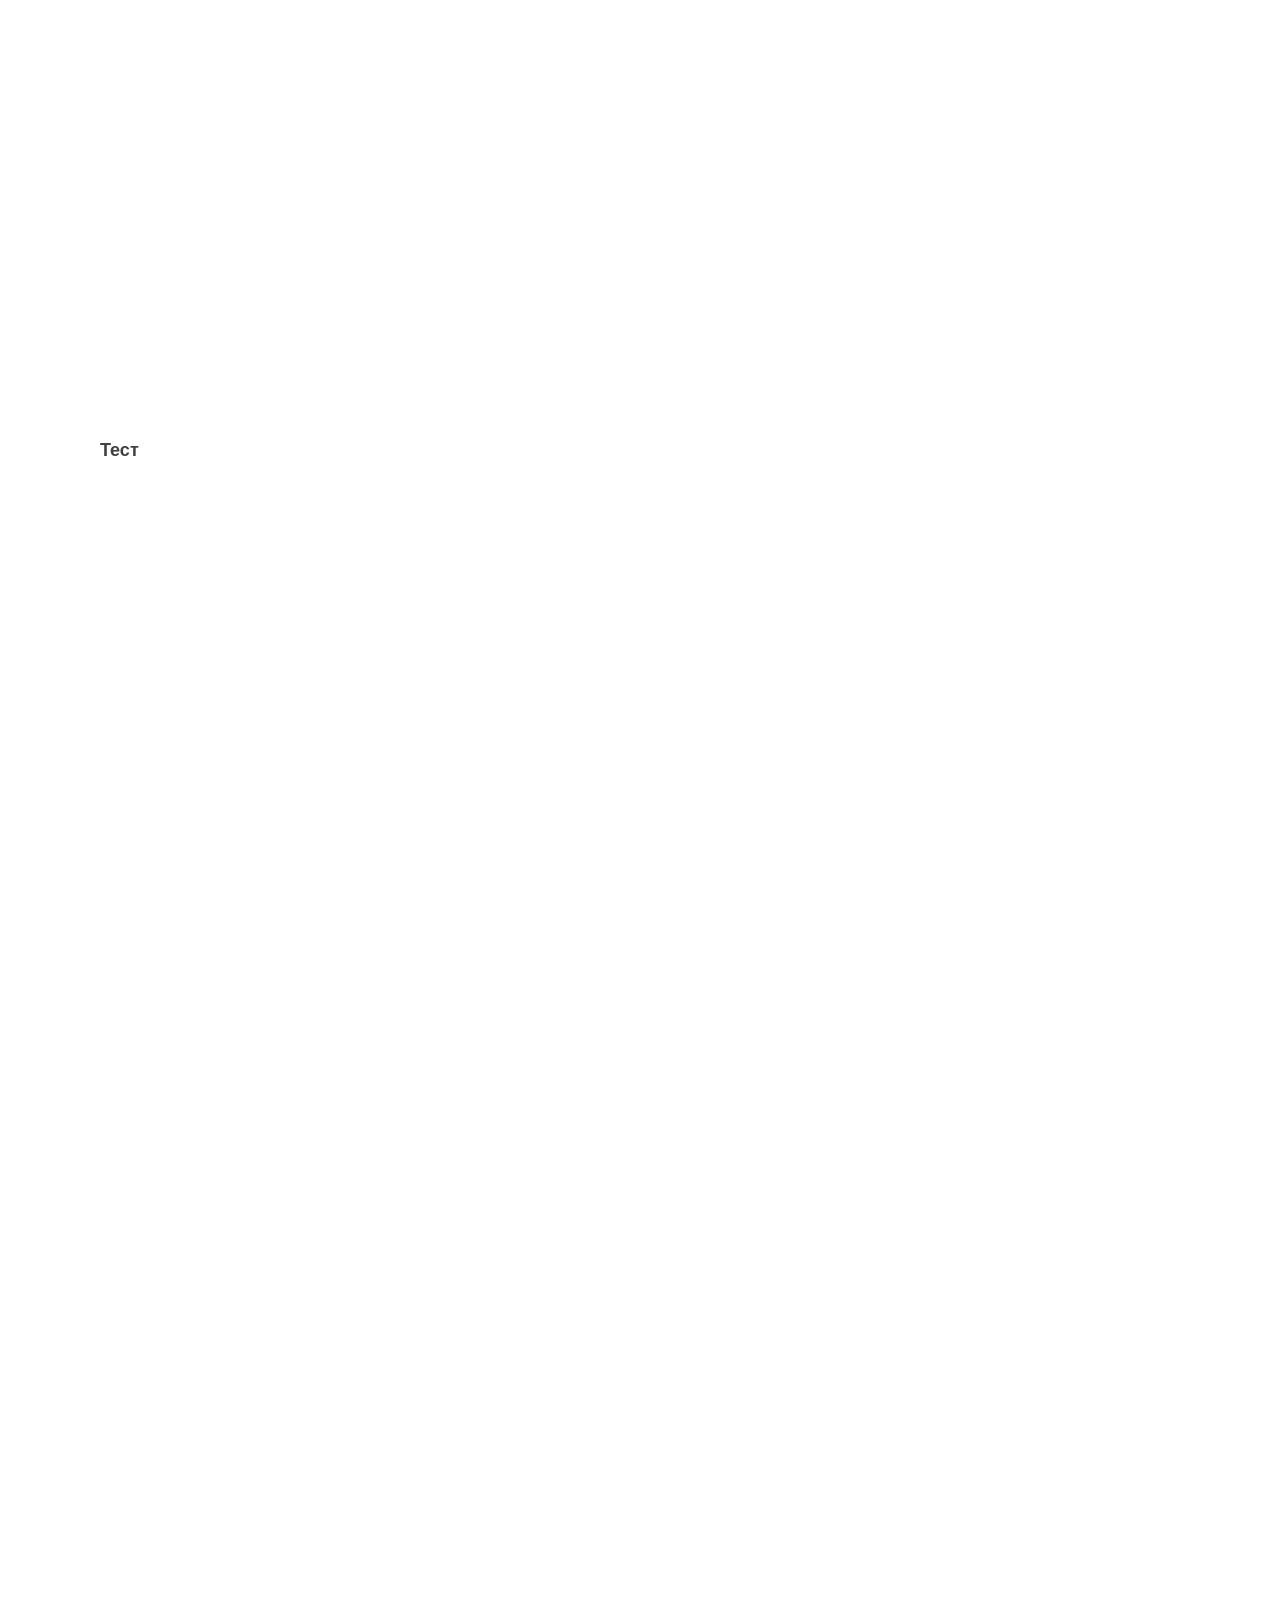
<file: index.html>
<!doctype html>
<html>
    <head>
        <link rel="stylesheet" type="text/css" href="css/moy.markdown.css" />
        <link rel="stylesheet" type="text/css" href="css/jquery.fullPage.css" />
        <meta charset="utf-8">
        <meta name="viewport" content="width=device-width, initial-scale=1.0, user-scalable=yes">
        <script type="text/javascript" src="js/jquery.min.js"></script>
        <script type="text/javascript" src="js/jquery-ui.min.js"></script>
        <script type="text/javascript" src="js/jquery.fullPage.js"></script>
        <script type="text/javascript" src="js/jquery.panzoom.js"></script>
        <script type="text/javascript" src="js/zoom.controll.js"></script>
        
        <script type="text/javascript">
        $(document).ready(function() {
        $('#fullpage').fullpage();
        });
        $(document).ready(function() {
        $('.zoomed').addZoomControll();
        });
        </script>
    </head>
    <body>
        <div id="fullpage">
            <div class="section" id="section0">
                <div class="slide" id="slide0">
                    <div class="slide-content">
                        <h3>Тест</h3>
                    </div>
                </div>
                <div class="slide" id="slide1">
                    <div class="slide-content">
                        
                        
                        <ul>
                            <li>Перечислите регистры общего назначения</li>
                            <li>Перечислите сегментные регистры</li>
                            <li>Перечислите регистры управления</li>
                            <li>Перечислите режимы работы процессора</li>
                            <li>В какие режимы работы процессора можно перейти из реального?</li>
                            <li>Перечислите способы адресации</li>
                        </ul>
                    </div>
                </div>
            </div>
            <div class="section" id="section1">
                <div class="slide" id="slide2">
                    <div class="slide-content">
                        <h3>Основы программирования для DOS</h3>
                    </div>
                </div>
                
                <div class="slide" id="slide3">
                    <div class="slide-content">
                        <p><strong>COM</strong></p>
                        
                        <pre><code>
; ex_1.asm

            .model      tiny                ; Модель памяти, используемая для СОМ.
            .code                           ; Начало сегмента кода.
            org         100h                ; Начальное значение счетчика - 100h.
start:      mov         ah, 9               ; Номер функции DOS - в АН.
            mov         dx, offset msg      ; Адрес строки - в DX.
            int         21h                 ; Вызов системной функции DOS.
            ret                             ; Завершение СОМ-программы.
msg         db          "HelloWorld!", 0Dh, 0Ah,'$' ; Строка для вывода.
            end         start               ; Конец программы.
                        </code></pre>
                    </div>
                </div>
                
                <div class="slide" id="slide4">
                    <div class="slide-content">
                        <p><strong>EXE</strong></p>
                        
                        <pre><code>
; ex_2.asm

            .model      small               ; Модель памяти, используемая для ЕХЕ.
            .stack      100h                ; Сегмент стека размеромв 256 байт.
            .code                       

start:      mov         ax, DGROUP          ; Сегментный адрес строки message
            mov         ds, ax              ; помещается в DS
            mov         dx, offset msg
            mov         ah, 9
            int         21h
            mov         ax, 4C00h
            int         21h                 ; Функция DOS "завершить программу".
            .data
￼￼￼￼￼msg          db          "HelloWorld!", 0Dh, 0Ah,'$' ; Строка для вывода.
            end         start               ; Конец программы.
                        </code></pre>
                    </div>
                </div>
            </div>
            
            
            <div class="section" id="section2">

                <div class="slide" id="slide5">
                    <div class="slide-content">
                        <h3>Структура программы</h3>
                    </div>
                </div>

                <div class="slide" id="slide6">
                    <div class="slide-content">
                        
                        
                        <pre><code>
метка          ком/дир       операнды            ; комментарий
                        </code></pre>
                    </div>
                </div>
                
                <div class="slide" id="slide7">
                    <div class="slide-content">
                        <h3>Метка:</h3>
                        
                        <ul>
                            <p>✓ mylabel</p>
                            <p>✓ label123</p>
                            <p>✓ label_$@?</p>
                            <p>✗ 1label</p>
                        </ul>
                    </div>
                </div>
                
                
                <div class="slide" id="slide8">
                    <div class="slide-content">
                        <p><strong>Команды</strong></p>
                        
                        <pre><code>
; ex_1.asm

            .model      tiny                
            .code               
            org         100h
start:      `mov`       ah, 9
            `mov`       dx, offset msg
            `int`       21h                 
            `ret`                           
msg         db          "HelloWorld!", 0Dh, 0Ah,'$'
            end     
                        </code></pre>
                    </div>
                </div>
                
                <div class="slide" id="slide9">
                    <div class="slide-content">
                        <p><strong>Директивы</strong></p>
                        
                        <pre><code>
; ex_1.asm

            `.model`    tiny                
            `.code`                     
            `org`       100h
start:      mov         ah, 9
            mov         dx, offset message
            int         21h
            ret                         
msg         `db`        "HelloWorld!", 0Dh, 0Ah,'$'
            `end`   
                        </code></pre>
                    </div>
                </div>
                
                <div class="slide" id="slide10">
                    <div class="slide-content">
                        <p><strong>Операнды</strong></p>
                        
                        <pre><code>
; ex_1.asm
            .model      `tiny`                  
            .code                       
            org         `100h`
start:      mov         `ah, 9`
            mov         `dx, offset msg `
            int         `21h`                   
            ret                         
msg         db          `"HelloWorld!", 0Dh, 0Ah,'$'`
            end     
                        </code></pre>
                    </div>
                </div>
                
                <div class="slide" id="slide11">
                    <div class="slide-content">
                        <p><strong>Коментарии</strong></p>
                        
                        <pre><code>
; ex_1.asm

            .model      tiny                ; `Модель памяти, используемая для СОМ.`
            .code                           ; `Начало сегмента кода.`
            org         100h                ; `Начальное значение счетчика - 100h.`
start:      mov         ah, 9               ; `Номер функции DOS - в АН.`
            mov         dx, offset msg      ; `Адрес строки - в DX.`
            int         21h                 ; `Вызов системной функции DOS.`
            ret                             ; `Завершение СОМ-программы.`
msg         db          "HelloWorld!", 0Dh, 0Ah,'$' ; `Строка для вывода.`
            end         start               ; `Конец программы.`
                        </code></pre>
                    </div>
                </div>
            </div>
            
            
            <div class="section" id="section3">

                <div class="slide" id="slide12">
                    <div class="slide-content">
                        <h3>Некоторые непривилегированные команды</h3>
                    </div>
                </div>
                <div class="slide" id="slide13">
                    <div class="slide-content">  
                        <p><strong>MOV</strong></p>
                        
                        <pre><code>
__Синтаксис__
    MOV приемник,источник
__Машинный код__
    88 /r — MOV r/m8,r8
    89 /r — MOV r/m16,r16
    89 /r — MOV r/m32,r32
    8А /r — MOV r8,r/m8
    8В /r — MOV r16,r/m16
    8В /r — MOV r32,r/m32
    8C /r — MOV r/m16,Sreg**
    8E /r — MOV Sreg,r/m16
    А0 — MOV AL,moffs8*
    A1 — MOV AX,moffs16*
    A1 — MOV EAX,moffs32*
    A2 — MOV moffs8*,AL
    A3 — MOV moffs16*,AX
    A3 — MOV moffs32*,EAX
    B0+rb — MOV r8,imm8
    B8+rw — MOV r16,imm16
    B8+rd — MOV r32,imm32
    C6 /0 — MOV r/m8,imm8
    C7 /0 — MOV r/m16,imm16
    C7 /0 — MOV r/m32,imm32
__Описание__
    Копирование
__Действие__
    Копирование содержимого операнда источник в операнд приемник.
__Флаги__
    OF = ? SF = ? ZF = ? AF = ? PF = ? CF = ?
                        </code></pre>
                    </div>
                </div>
                
                <div class="slide" id="slide14">
                    <div class="slide-content">
                        <p><strong>RET</strong></p>    
                        <pre><code>
__Синтаксис__
    RET число
__Машинный код__
    СЗ — ret (близкий возврат)
    СВ — ret (дальний возврат)
    С2 i16 — ret i16 (близкий возврат с выталкиванием i16 байт из стека)
    СА i16 — ret i16 (дальний возврат с выталкиванием i16 байт из стека) 
__Описание__
    Возврат из процедуры.
__Действие__
    Передача управления по адресу, расположенному на вершине стека. Этот адрес обычно помещается в стек командой CALL, его значение соответствует команде, следующей за командой CALL. Необязательный операнд число определяет количество байтов стека, которые будут вытолкнуты после выталкивания адреса возврата. 
__Флаги__
    Изменяются только при переключении задачи
                        </code></pre>
                    </div>
                </div>
                
                
                <div class="slide" id="slide15">
                    <div class="slide-content">
                        <p><strong>INT</strong></p>
                        
                        <pre><code>
__Синтаксис__
    INT номер_прерывания
__Машинный код__
    int 3
    int imm8
__Описание__
    вызов подпрограммы обслуживания прерывания с номером прерывания, заданным операндом команды.
__Действие__
    записать в стек регистр флагов eflags/flags и адрес возврата. При записи адреса возврата вначале записывается содержимое сегментного регистра cs, затем содержимое указателя команд eip/ip;
    сбросить в ноль флаги if и tf;
    передать управление на программу обработки прерывания с указанным номером.
__Флаги__
    IF = 0  TF = 0
__Примечания__
    int 3 — имеет свой индивидуальный код операции 0cch и занимает один байт. Это обстоятельство делает ее очень удобной для использования в различных программных отладчиках для установки точек прерывания путем подмены первого байта любой команды. Микропроцессор, встречая в последовательности команд команду с кодом операции 0cch, вызывает программу обработки прерывания с номером вектора 3, которая служит для связи с программным отладчиком.
                        </code></pre>
                    </div>
                </div>
            </div>
            <div class="section" id="section4">
                <div class="slide" id="slide16">
                    <div class="slide-content">
                        <h3>Некоторые директивы</h3>
                    </div>
                </div>
                
                <div class="slide" id="slide17">
                    <div class="slide-content">
                        <p><strong>org</strong></p>
                        
                        <pre><code>
__Синтаксис__
    org значение
__Описание__
    Устанавливает дополнительное смещение при адрессации.
                        </code></pre>
                    </div>
                </div>
                
                <div class="slide" id="slide18">
                    <div class="slide-content">
                        <p><strong>D</strong>*</p>
                        
                        <pre><code>
__Синтаксис__
    имя_переменной d* значение
__Описание__
    где, D* — одна из нижеприведенных псевдокоманд: DB - определить байт;
        DW - определить слово (2 байта);
        DD - определить двойное слово (4 байта);
        DF - определить 6 байт (адрес в формате 16-битный селектор: 32-битное сме- щение);
        DQ - определить учетверенное слово (8 байт);
        DT - определить 10 байт (80-битные типы данных, используемые FPU).

    Поле значения может содержать одно или несколько чисел, строк символов (взятых в одиночные или двойные кавычки), операторов ? и DUP, разделенных запятыми. Все установленные таким образом данные окажутся в выходном файле, а имя переменной будет соответствовать адресу первого из указанных Значений. 

__Пример__    
    text_string     db      'Hello world!'
    number          dw      7
    table           db      1,2,3,4,5,6,7,8,9,OAh,OBh,OCh,ODh,OEh,OFh
    float_number    dd      3.5e7
                        </code></pre>
                    </div>
                </div>
                
                <div class="slide" id="slide19">
                    <div class="slide-content">
                        <p><strong>end</strong></p>
                        
                        <pre><code>
__Синтаксис__
    end метка/выражение
__Описание__
    Этой директивой завершается любая программа на ассемблере. В роли необязательного операнда здесь выступает метка (или выражение), определяющая адрес, с которого начинается выполнение программы. Если программа состоит из нескольких модулей, только один файл может содержать начальный адрес, так же как в С только один файл может содержать функцию main()
                        </code></pre>
                    </div>
                </div>
            </div>
            
            <div class="section" id="section5">


                <div class="slide" id="slide20">
                    <div class="slide-content">
                        <h3>Организация программы</h3>
                    </div>
                </div>

                <div class="slide" id="slide21">
                    <div class="slide-content">
                        <p>Сегмент программы описывается директивами <code>SEGMENT</code> и <code>ENDS</code>:</p>
                                
                        <pre><code>
имя_сегмента segment readonly выравн. тип разряд 'класс'
    ...
имя_сегмента ends
                        </code></pre>
                    </div>
                </div>

                <div class="slide" id="slide22">
                    <div class="slide-content">     
                        
                        <ul>
                            <li><strong>Имя сегмента</strong> - метка, которая будет использоваться для получения сегментного адреса.</li>
                            <li><strong>READONLY</strong> - Если этот операнд присутствует, MASM выдаст сообщение об ошибке на все команды, выполняющие запись в данный сегмент. Другие ассемблеры этот операнд игнорируют.</li>
                            <li><p><strong>Выравнивание</strong> - Указывает ассемблеру и компоновщику, с какого адреса может начинаться сегмент.</p>

                            <ul>
                                <li><code>BYTE</code> - с любого адреса;</li>
                                <li><code>WORD</code> - с четного адреса;</li>
                                <li><code>DWORD</code> - с адреса, кратного 4;</li>
                                <li><code>PARA</code> - с адреса, кратного 16 (граница параграфа);</li>
                                <li><p><code>PAGE</code> - с адреса, кратного 256.</p>
                                
                                <p>  По умолчанию используется выравнивание по границе параграфа.</p></li>
                            </ul>
                        </li>
                    </ul>
                </div>
            </div>
            <div class="slide" id="slide23">
                <div class="slide-content">
                    <ul>
                        <li><p><strong>Тип</strong> -  Выбирает один из возможных типов комбинирования сегментов:</p>
                        
                        <ul>
                            <li>тип <code>PUBLIC</code> (иногда используется синоним MEMORY) означает, что все такие сегменты с одинаковым именем, но разными классами будут объединены в один;</li>
                            <li>тип <code>STACK</code> - то же самое, что и PUBLIC, но должен использоваться для сегментов стека, потому что при загрузке программы сегмент, полученный объединением всех сегментов типа STACK, будет использоваться как стек;</li>
                            <li>сегменты типа <code>COMMON</code> с одинаковым именем также объединяются в один, но не последовательно, а по одному и тому же адресу, следовательно, длина суммарного сегмента будет равна не сумме длин объединяемых сегментов, как в случае PUBLIC и STACK, а длине максимального. Таким способом иногда можно формировать оверлейные программы;</li>
                            <li>тип <code>AT</code> - выражение указывает, что сегмент должен располагаться по фиксированному абсолютному адресу в памяти. Результат выражения, использующегося в качестве операнда для AT, равен этому адресу, деленному на 16. Например: segment at 40h - сегмент, начинающийся по абсолютному адресу 0400h. Такие сегменты обычно содержат только метки, указывающие на области памяти, которые могут потребоваться программе;</li>
                            <li><code>PRIVATE</code> (значение по умолчанию) - сегмент такого типа не объединяется с другими сегментами.</li>
                        </ul>
                    </ul>
                </div>
            </div>
            <div class="slide" id="slide24">
                <div class="slide-content">
                    <ul>
                    </li>
                    <li><strong>Разрядность</strong> - этот операнд может принимать значения USE16 и USE32. Размер сегмента, описанного как USE16, не может превышать 64 Кб, и все команды и адреса в этом сегменте считаются 16-битными. В этих сегментах все равно можно применять команды, использующие 32-битные регистры или ссылающиеся на данные в 32-битных сегментах, но они будут использовать префикс изменения разрядности операнда или адреса и окажутся длиннее и медленнее. Сегменты USE32 могут занимать до 4 Гб, и все команды и адреса в них по умолчанию 32-битные. Если разрядность сегмента не указана, по умолчанию используется USE 16 при условии, что перед .MODEL не применялась директива задания допустимого набора команд .386 или старше.</li>
                </ul>
            </div>
        </div>
        <div class="slide" id="slide25">
            <div class="slide-content">
                <ul>
                    <li><strong>Класс сегмента</strong> - это любая метка, взятая в одинарные кавычки. Все сегменты с одинаковым классом, даже сегменты типа PRIVATE, будут расположены в исполняемом файле непосредственно друг за другом.</li>
                </ul>
            </div>
        </div>
        
        
        <div class="slide" id="slide26">
            <div class="slide-content">
                <p>Если в программе определено много сегментов, удобно объединить несколько сегментов в группу, адресуемую с помощью одного сегментного регистра:</p>
                
                                <pre><code>имя_группы group имя_сегмента...
                </code></pre>
                
                <p>Имя группы теперь можно применять вместо имен сегментов для получения сегментного адреса и для директивы <code>ASSUME</code>:</p>
                
                                <pre><code>assume регистр:связь,..
                </code></pre>
            </div>
        </div>
    </div>
    
    
    <div class="section" id="section6">
        <div class="slide" id="slide27">
            <div class="slide-content">
                <h3>Модели памяти</h3>   
            </div>
        </div>

        <div class="slide" id="slide28">
            <div class="slide-content">
                <p>Модели памяти задаются директивой <code>.MODEL</code></p>
                        
                <pre><code>
.model  модель, язык, модификатор
                </code></pre>
            </div>
        </div>
        
        <div class="slide" id="slide29">
            <div class="slide-content">
                <ul>
                    <li><p><strong>Модель</strong> - одно из следующих слов:</p>
                    
                    <ul>
                        <li><p><code>TINY</code> - код, данные и стек размещаются в одном и том же сегменте размером до 64 Кб. Эта модель памяти чаще всего используется при написании на ассемблере небольших программ;</p></li>
                        <li><p><code>SMALL</code> - код размещается в одном сегменте, а данные и стек - в другрм (для их описания могут применяться разные сегменты, но объединенные в одну группу). Эту модель памяти также удобно использовать для создания программ на ассемблере;</p></li>
                        <li><p><code>COMPACT</code> - код размещается в одном сегменте, а для хранения данных могут использоваться несколько сегментов, так что для обращения к данным требуется указывать сегмент и смещение (данные дальнего типа);</p></li>
                        <li><p><code>MEDIUM</code> - код размещается в нескольких сегментах, а все данные - в одном, поэтому для доступа к данным используется только смещение, а вызовы подпрограмм применяют команды дальнего вызова процедуры;</p></li>
                        <li><p><code>LARGE</code> и <code>HUGE</code> — и код, и данные могут занимать несколько сегментов;</p></li>
                        <li><p><code>FLAT</code> - то же, что и TINY, но используются 32-битные сегменты, так что мак-
                        симальный размер сегмента, содержащего и данные, и код, и стек, - 4 Мб.</p></li>
                    </ul>
                </li>
            </ul>
        </div>
    </div>
    <div class="slide" id="slide30">
        <div class="slide-content">
            <ul>
                <li><p><strong>Язык</strong> - необязательный операнд, принимающий значения С, PASCAL, BASIC, FORTRAN, SYSCALL и STDCALL. Если он указан, подразумевается, что Процедуры рассчитаны на вызов из программ на соответствующем языке высокого уровня, следовательно, если указан язык С, все имена ассемблерных процедур, объявленных как PUBLIC, будут изменены так, чтобы начинаться с символа подчеркивания, как это принято в С.</p></li>
                <li><p><strong>Модификатор</strong> - необязательный операнд, принимающий значения NEARSTACK (по умолчанию) или FARSTACK. Во втором случае сегмент стека не будет объединяться в одну группу с сегментами данных.</p></li>
            </ul>
        </div>
    </div>
    
    
    
    <div class="slide" id="slide31">
        <div class="slide-content">
            <p>Упрощенные директивы определения сегментов:</p>
            <pre><code>
    `.code`     ~= _ТЕХТ segment word public 'CODE' | name_TEXT segment word public 'CODE'
    `.stack`    ~= STACK segment para public 'stack'
    `.data`     ~= _DATA segment word public 'DATA'
    `.data?`    ~= _BSS segment word public 'BSS'
    `.const`    ~= CONST segment word public 'CONST'
    `.fardata`  ~= имя_сегмента segment para private 'FAR_DATA'
    `.fardata?` ~= имя_сегмента segment para private 'FAR_BSS'
            </code></pre>
        </div>
    </div>
</div>

<div class="section" id="section7">


    <div class="slide" id="slide32">
        <div class="slide-content">
            <h3>Примеры</h3>
        </div>
    </div>
    <div class="slide" id="slide33">
        <div class="slide-content">
            <p><strong>ex_1</strong></p>
                <pre><code>
; ex_1.asm
            
                        .model      tiny                ; Модель памяти, используемая для СОМ.
                        .code                           ; Начало сегмента кода.
                        org         100h                ; Начальное значение счетчика - 100h.
            start:      mov         ah, 9               ; Номер функции DOS - в АН.
                        mov         dx, offset msg      ; Адрес строки - в DX.
                        int         21h                 ; Вызов системной функции DOS.
                        ret                             ; Завершение СОМ-программы.
            msg         db          "HelloWorld!", 0Dh, 0Ah,'$' ; Строка для вывода.
                        end         start               ; Конец программы.
            </code></pre>
            
            <pre><code>tasm ex_1.asm
tlink /t /x ex_1.obj
./ex_1.com
            </code></pre>
        </div>
    </div>
    
    <div class="slide" id="slide34">
        <div class="slide-content">
            <p><strong>ex_2</strong></p>
                <pre><code>
; ex_2.asm

            .model      small               ; Модель памяти, используемая для ЕХЕ.
            .stack      100h                ; Сегмент стека размеромв 256 байт.
            .code                       

start:      mov         ax, DGROUP          ; Сегментный адрес строки message
            mov         ds, ax              ; помещается в DS
            mov         dx, offset msg
            mov         ah, 9
            int         21h
            mov         ax, 4C00h
            int         21h                 ; Функция DOS "завершить программу".
            
            .data
msg         db          "HelloWorld!", 0Dh, 0Ah,'$' ; Строка для вывода.
            end         start               ; Конец программы.
            </code></pre>
            <pre><code>
tasm ex_2.asm
tlink /x ex_2.obj
./ex_2.exe
            </code></pre>
        </div>
    </div>
</div>

<div class="section" id="section8">

    <div class="slide" id="slide35">
        <div class="slide-content">
            <h3>ПЗ</h3>
        </div>
    </div>


    <div class="slide" id="slide36">
        <div class="slide-content">
            <p><strong>Задание:</strong></p>
            <pre><code>
Напишите программу, выводящую на экран все ASCII-символы, 
16 строк по 16 символов в строке. 
(loop, push, pop, inc, test, jcc)
            </code></pre>
            
        </div>
    </div>
</div>

<div class="section" id="section9">
    <div class="slide" id="slide37">
        <div class="slide-content">
            <h3>ДЗ</h3>
        </div>
    </div>

    <div class="slide" id="slide38">
        <div class="slide-content">
            <p><strong>Изучить команды:</strong></p>
            <pre><code>
    PUSH
    PUSHA
    PUSHAD
    РОРА
    РОРАD
    IN
    OUT
    CWD
    CDQ
    CBW
    CWDE
    MOVSX
    MOVZX
    XLAT
    XLATB
    LEA
            </code></pre>
        </div>
    </div>
        <div class="slide" id="slide39">
            <div class="slide-content">
                <p><strong>Изучить команды:</strong></p>
                <pre><code>
    ADD
    ADC
    XADD
    SUB
    SBB
    MUL
    IMUL
    DIV
    IDIV
    INC
    DEC
    NEG
    СМР
    CMPXCHG
    CMPXCHG8B
    DAA
    DAS
    AAA
    AAS
    AAM
    AAD
    AND
    OR
    XOR
    NOT
    TEST          
                </code></pre>
            </div>
        </div>

        <div class="slide" id="slide40">
            <div class="slide-content">
                <p><strong>Изучить команды:</strong></p>
                <pre><code>
    SAR
    SAL
    SHR
    SHL
    SHRD
    SHLD
    ROR
    ROL
    RCR
    RCL
    BT
    BTS
    BTR
    BTC
    BSF
    BSR
    SETcc
    JMP
    Jcc
    LOOP
    CALL
                </code></pre>
            </div>
        </div>
    </div>
</div>
</body>
</html>
</file>
<file: css/moy.markdown.css>
h1,
h2,
h3,
h4,
h5,
h6,
p,
blockquote {
    margin: 0;
    padding: 0;
}
body {
    font-family: "Helvetica Neue", Helvetica, "Hiragino Sans GB", Arial, sans-serif;
    font-size: 13px;
    line-height: 18px;
    color: #737373;
    background-color: white;
    margin: 10px 13px 10px 13px;
}
table {
    margin: 10px 0 15px 0;
    border-collapse: collapse;
}
td,th { 
    border: 1px solid #ddd;
    padding: 3px 10px;
}
th {
    padding: 5px 10px;  
}

a {
    color: #0069d6;
}
a:hover {
    color: #0050a3;
    text-decoration: none;
}
a img {
    border: none;
}
p {
    margin-bottom: 9px;
}
h1,
h2,
h3,
h4,
h5,
h6 {
    color: #404040;
    line-height: 36px;
}
h1 {
    margin-bottom: 18px;
    font-size: 30px;
}
h2 {
    font-size: 24px;
}
h3 {
    font-size: 18px;
}
h4 {
    font-size: 16px;
}
h5 {
    font-size: 14px;
}
h6 {
    font-size: 13px;
}
hr {
    margin: 0 0 19px;
    border: 0;
    border-bottom: 1px solid #ccc;
}
blockquote {
    padding: 13px 13px 21px 15px;
    margin-bottom: 18px;
    font-family:georgia,serif;
    font-style: italic;
}
blockquote:before {
    content:"\201C";
    font-size:40px;
    margin-left:-10px;
    font-family:georgia,serif;
    color:#eee;
}
blockquote p {
    font-size: 14px;
    font-weight: 300;
    line-height: 18px;
    margin-bottom: 0;
    font-style: italic;
}
code, pre {
    font-family: Monaco, Andale Mono, Courier New, monospace;
}
code {
    background-color: #fee9cc;
    color: rgba(0, 0, 0, 0.75);
    padding: 1px 3px;
    font-size: 12px;
    -webkit-border-radius: 3px;
    -moz-border-radius: 3px;
    border-radius: 3px;
}
pre {
    display: block;
    padding: 14px;
    margin: 0 0 18px;
    line-height: 16px;
    font-size: 11px;
    border: 1px solid #d9d9d9;
    white-space: pre-wrap;
    word-wrap: break-word;
}
pre code {
    background-color: #fff;
    color:#737373;
    font-size: 11px;
    padding: 0;
}
sup {
    font-size: 0.83em;
    vertical-align: super;
    line-height: 0;
}
* {
    -webkit-print-color-adjust: exact;
}
@media screen {
    body {
        width: 80%;
        margin:10px auto;
    }
}
@media print {
    body,code,pre code,h1,h2,h3,h4,h5,h6 {
        color: black;
    }
    table, pre {
        page-break-inside: avoid;
    }
}

.slide-content
{
    padding-left: 100px;
    padding-right: 100px;
}
</file>
